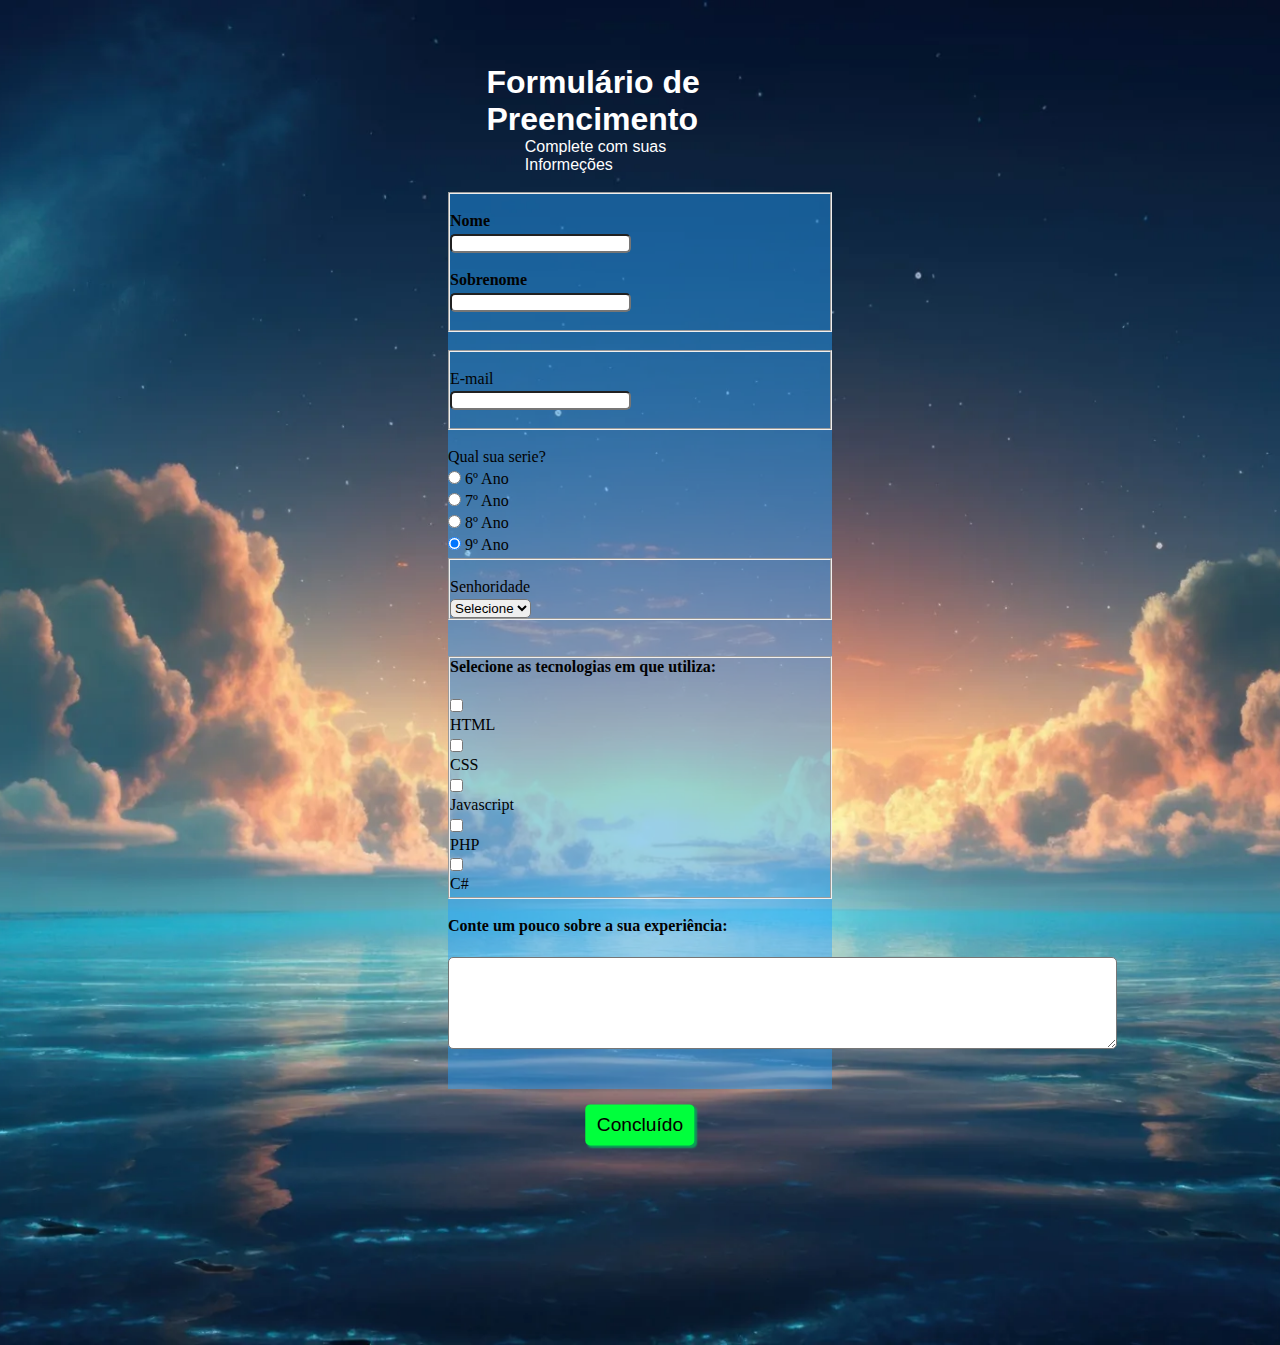
<file: index.html>
<!DOCTYPE html>
<html lang="pt-br">
    <head>
        <meta charset="UTF-8">
        <link rel="stylesheet" type="text/css" href="estilo.css" media="screen" >
        <title>Formulário</title>
    </head>
<body>
    <div>
        <h1 id="titulo">Formulário de Preencimento</h1>
        <p id="subtitulo" > Complete com suas Informeções</p>
        <br>
    </div>

   <form class="form">
        <fieldset class="grupo">
            <div class="campo">
            <br><label for="nome"><strong> Nome</strong></label>  
            <input type="text", name="nome", id="nome", required><br><br>
            </div>
            <div class="campo">
                <label for="sobrenome"><strong>Sobrenome</strong></label>
                <input type="text", sobrenome="sobrenome", id=" sobrenome", required><br><br>
            </div>
        </fieldset>
        <br>
        <fieldset>
            <br>
            <div class="campo">
                <label for="sobrenome"> E-mail</label>
                <input type="email" name="email" id="email" required>
            </div>
            <br>
        </fieldset>
        <br>   
            <div class="campo">
                <p><label>Qual sua serie?</label></p>
                <label>
                    <p><input type="radio" name="serie" value="6º Ano" checked> 6º Ano</p>
                </label>
                <label>
                    <p><input type="radio" name="serie" value="7º Ano" checked> 7º Ano</p>
                </label>
                <label>
                    <p><input type="radio" name="serie" value="8º Ano" checked> 8º Ano</p>
                </label>
                <label>
                    <p><input type="radio" name="serie" value="9º Ano" checked> 9º Ano</p>
                </label>
            </div>
<div class="campo">
    <fieldset>
    <br>
    <label>Senhoridade</label>
    <select id="senhoridade">
        <br><br>
            <option selected disabled value="">Selecione</option>
            <option>Júnior</option>
            <option>Plênor</option>
            <option>Sênior</option>
    </select>
    </fieldset>
    <br><br>
    <fieldset class="grupo">
        <div id="check">
            <label><strong>Selecione as tecnologias em que utiliza:</strong></label>
            <br>
            <p><input type="checkbox" id="tecnologia1" name=" tecnologia1" value="HTML">
            <label for="tecnologia1"> HTML</label></p>
            <p><input type="checkbox" id="tecnologia2" name=" tecnologia2" value="CSS">
            <label for="tecnologia2"> CSS</label></p>
            <p><input type="checkbox" id="tecnologia3" name=" tecnologia3" value="Javascript">
            <label for="tecnologia3"> Javascript</label></p>
            <p><input type="checkbox" id="tecnologia4" name=" tecnologia4" value="PHP">
            <label for="tecnologia4"> PHP</label></p>
            <p><input type="checkbox" id="tecnologia5" name=" tecnologia5" value="C#">
            <label for="tecnologia5"> C#</label></p>
        </div>
    </fieldset>
<div class="campo">
    <br>
    <label class="exp"><strong> <p>Conte um pouco sobre a sua experiência:</p></strong></label><br>
    <textarea rows="6" style="width: 50em" id="experiencia" name="experiencia">
    </textarea>
</div>
<br>
<button class="botao" type="submit">Concluído</button><br>
</form> 
</body>
</html>
</file>
<file: estilo.css>
*{
    margin: 0;
    padding: 0;
}
#titulo{
    font-family: 'Franklin Gothic Medium', 'Arial Narrow', Arial, sans-serif;
    color:rgb(255, 255, 255);
    margin-left: 10%;
    margin-right: 10%;
}
#subtitulo{
    font-family: 'Franklin Gothic Medium', 'Arial Narrow', Arial, sans-serif;
    color:rgb(255, 255, 255);
    margin-left: 20%;
    margin-right: 20%;
}
#fieldset{
    border: 1;
}
body{
    background-image:url(sunset.jpg);
    background-repeat: no-repeat;
    background-size: cover;
    background-position: center center;
    background-color: rgb(4, 0, 255);
    font-size: 1em;
    color: rgb(254, 254, 255);
    margin-left: 35%;
    margin-right: 35%;
    margin-top: 05%;
    margin-bottom: 20%;
    justify-content: center;
}

input,select,textarea,button{
    border-radius: 5px;
}
.campo label{
    margin-bottom: 1%;
    color:rgb(2, 2, 2);
    display: block;
}

.botao{
    font-size: 1.2em;
    background-color: rgb(0, 255, 60);
    border: 0;
    margin-bottom: 1em;
    color: rgb(0, 0, 0);
    padding: 0.5em 0.6em;
    box-shadow: 2px 2px 2px rgba(8, 166, 87, 0.952);
    text-shadow: 1px 1px 1px rgba(41, 246, 54, 0.5);
    position: absolute;
    top: 125%;
    left: 50%;
    margin-right:-50%;
    transform: translate(-50%, -50%);
}

.form{
    background: rgba(38, 160, 252, 0.459);
    backdrop-filter: blur(5xp);
    -webkit-backdrop-filter: blur(200xp);
    background-position: center;
}
</file>
